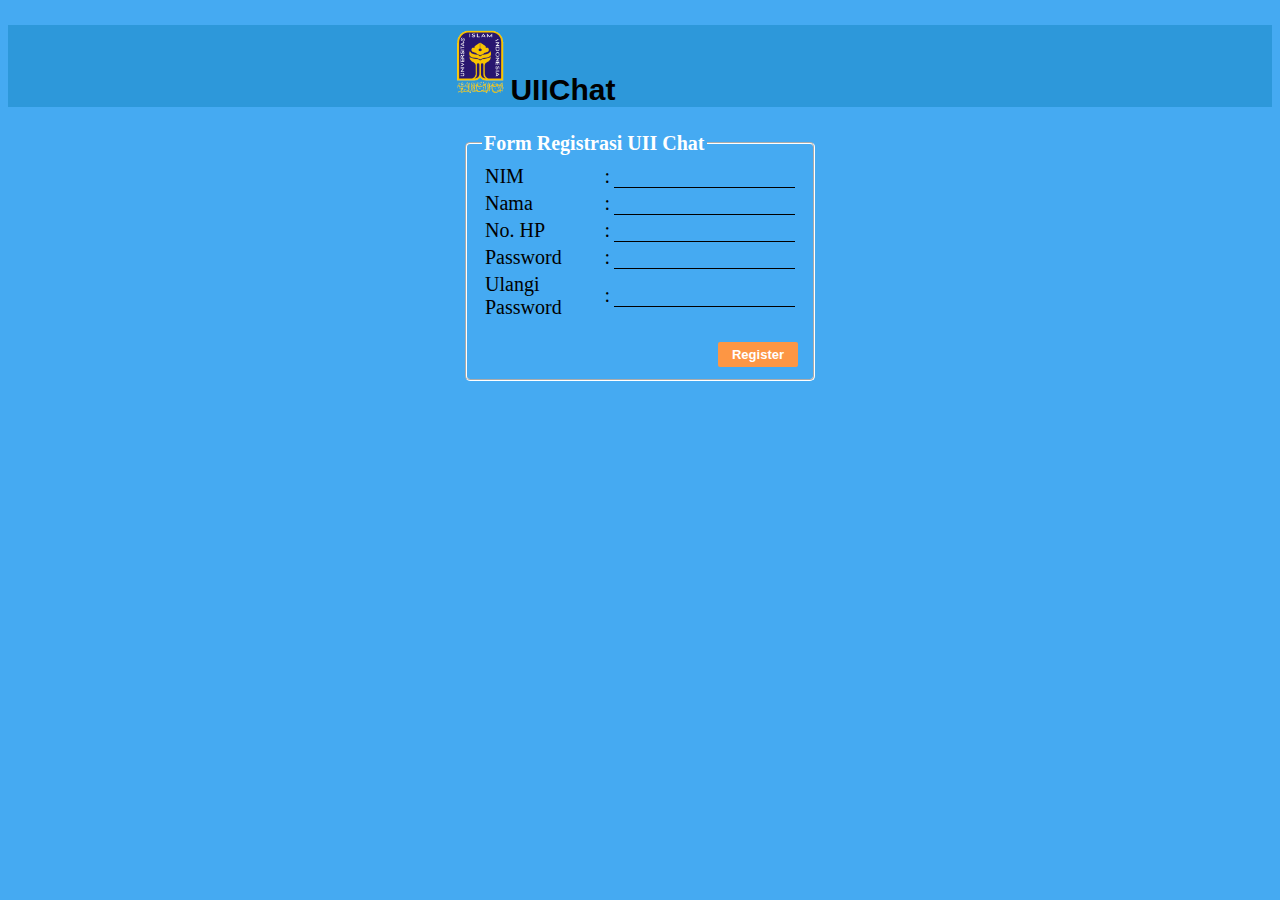
<file: index.html>
<!DOCTYPE html>
<html lang="en" dir="ltr">
<head>
	<meta charset="utf-8">
	<title>UIIChat</title>
	<script src="uiichat.js"></script>
	<link rel="stylesheet" type="text/css" href="uiichat.css">
</head>
<body>
	<header>
		<h2><img src="uii.png" width="50px" height="65px" alt="UII LOGO">UIIChat</h2>
	</header>
	<fieldset>
		<legend>Form Registrasi UII Chat</legend>
			<form method="post" onsubmit="return getData(this);">
				<table>
					<tr>
						<td>NIM</td>
						<td>:</td>
						<td><input type="number" name="nim"></td>
					</tr>
					<tr>
						<td>Nama</td>
						<td>:</td>
						<td><input type="name" name="nama"></td>
					</tr>
					<tr>
						<td>No. HP</td>
						<td>:</td>
						<td><input type="number" name="nohp"></td>
					</tr>
					<tr>
						<td>Password</td>
						<td>:</td>
						<td><input type="password" name="pass"></td>
					</tr>
					<tr>
						<td>Ulangi Password</td>
						<td>:</td>
						<td><input type="password" name="ulangi"></td>
					</tr>
				</table>
				<p><input type="submit" name="submit" value="Register" class="register"></p>
			</form>
	</fieldset>
	<p id="selamat"></p>
</body>
</html>
</file>
<file: uiichat.css>
header{
	background-color: #2d98da;
	font-family : Comic Sans MS, cursive, sans-serif;
	padding-left: 35%;
}
img{
	margin: 5px;
	font-size: 10px;
}
body{
	background-color: #45aaf2;
	font-size: 20px;
	font-family: Tw Cen MT;
}
fieldset{
	width: 25%;
	margin:auto;
	border-color: white;
	border-radius: 5px;
}
legend{
	font-weight: bold;
	color: white;
}
fieldset input{
	background-color: transparent;
	border-top: none;
	border-left: none;
	border-right: none;
	border-bottom: 1px solid black;
}
fieldset input:focus{
	outline: none;
	border-bottom: 1px solid white;
	transition: .5s;
}
.register{
	background-color: #fd9644;
	width: 80px;
	height: 25px;
	border: none;
	border-radius: 2px;
	color: white;
	font-size: 13px;
	font-weight: bold;
	float: right;
}
.register:hover{
	background-color: #fa8231;
	width: 82px;
	height: 25px;
	transition: .5s;
}
#selamat{
	text-align: center;
	transition: .5s;
}
</file>
